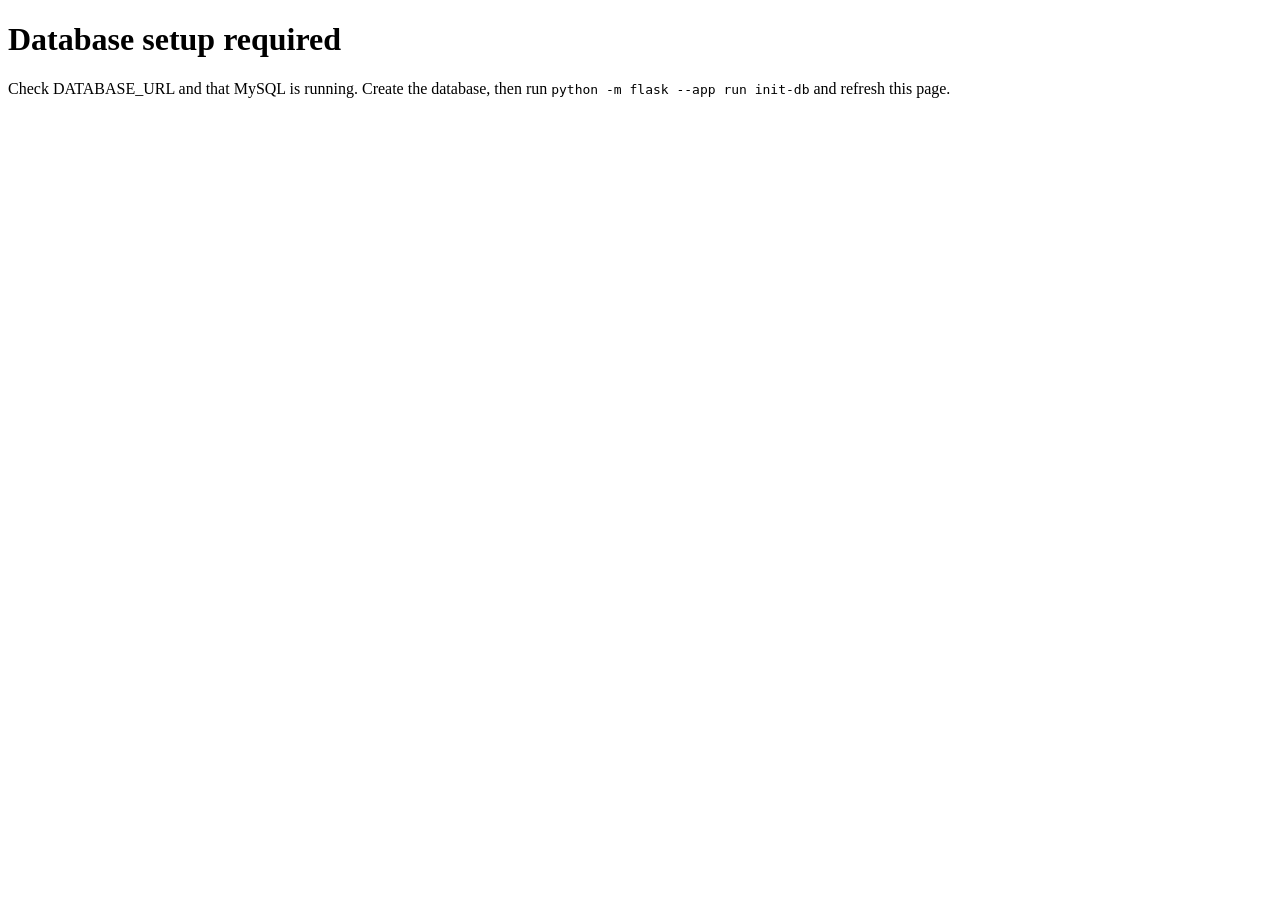
<file: app/templates/unavailable.html>
<!doctype html><html lang="en"><head><meta charset="utf-8"><title>Library setup required</title></head><body><h1>Database setup required</h1><p>Check DATABASE_URL and that MySQL is running. Create the database, then run <code>python -m flask --app run init-db</code> and refresh this page.</p></body></html>
</file>
